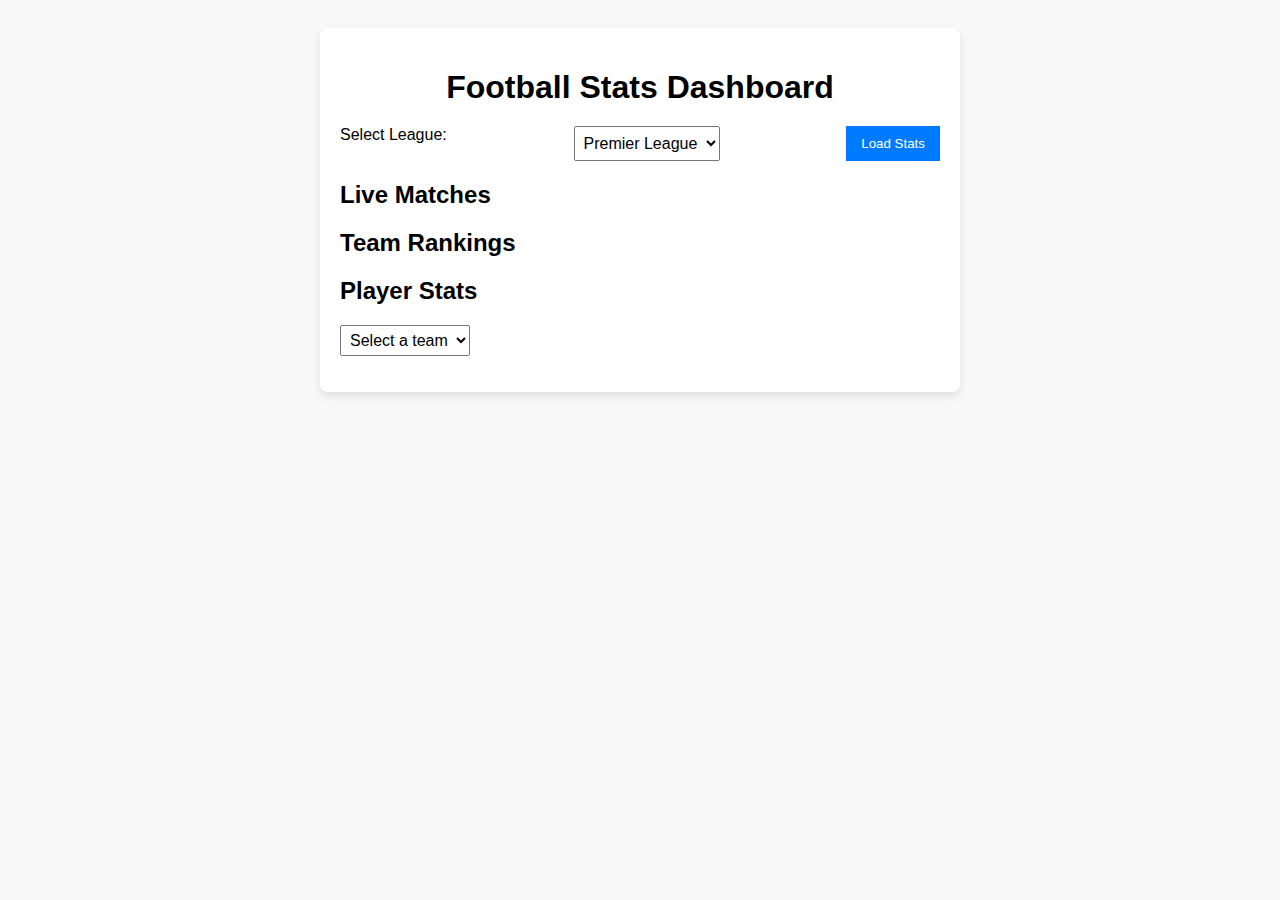
<file: genius-app_front-end/index.html>
<!DOCTYPE html>
<html lang="en">
<head>
    <meta charset="UTF-8">
    <meta name="viewport" content="width=device-width, initial-scale=1.0">
    <title>Football Stats Dashboard</title>
    <link rel="stylesheet" href="styles.css">
</head>
<body>
    <div class="container">
        <h1>Football Stats Dashboard</h1>
        <div class="league-select">
            <label for="league">Select League:</label>
            <select id="league">
                <option value="PL">Premier League</option>
                <option value="LL">La Liga</option>
                <option value="BL1">Bundesliga</option>
                <option value="Serie A">Serie A</option>
            </select>
            <button id="load-stats">Load Stats</button>
        </div>

        <div class="live-matches">
            <h2>Live Matches</h2>
            <ul id="live-matches-list"></ul>
        </div>

        <div class="team-rankings">
            <h2>Team Rankings</h2>
            <ul id="team-rankings-list"></ul>
        </div>

        <div class="player-stats">
            <h2>Player Stats</h2>
            <select id="team-select">
                <option value="">Select a team</option>
            </select>
            <ul id="player-stats-list"></ul>
        </div>
    </div>

    <script src="script.js"></script>
</body>
</html>
</file>
<file: genius-app_front-end/styles.css>
body {
    font-family: Arial, sans-serif;
    background-color: #f8f8f8;
    display: flex;
    justify-content: center;
    align-items: flex-start;
    padding: 20px;
}

.container {
    background-color: white;
    padding: 20px;
    width: 600px;
    box-shadow: 0 4px 8px rgba(0, 0, 0, 0.1);
    border-radius: 8px;
}

h1 {
    text-align: center;
    margin-bottom: 20px;
}

.league-select {
    display: flex;
    justify-content: space-between;
    margin-bottom: 20px;
}

select {
    padding: 5px;
    font-size: 16px;
}

button {
    padding: 10px 15px;
    background-color: #007bff;
    color: white;
    border: none;
    cursor: pointer;
}

button:hover {
    background-color: #0056b3;
}

h2 {
    margin-top: 20px;
}

ul {
    list-style-type: none;
    padding: 0;
}

li {
    margin-bottom: 10px;
    background-color: #f0f0f0;
    padding: 10px;
    border-radius: 5px;
}

li:hover {
    background-color: #e0e0e0;
}
</file>
